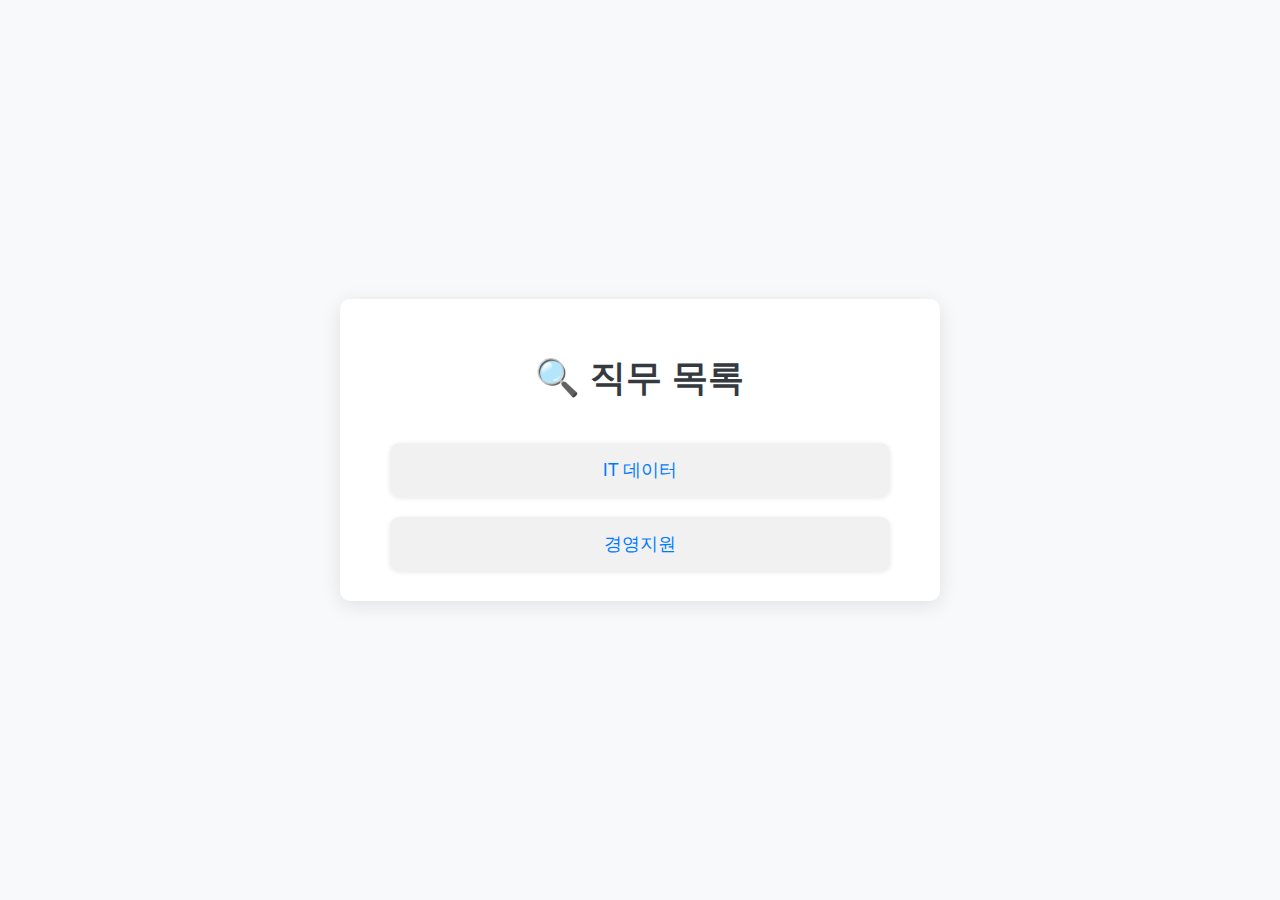
<file: index.html>
<!DOCTYPE html>
<html lang="ko">
<head>
    <meta charset="UTF-8">
    <meta name="viewport" content="width=device-width, initial-scale=1.0">
    <title>취업 성공 가이드</title>
    <style>
        body {
            font-family: 'Arial', sans-serif;
            background-color: #f8f9fa;
            margin: 0;
            padding: 0;
            display: flex;
            justify-content: center;
            align-items: center;
            height: 100vh;
        }
        .container {
            background-color: #ffffff;
            border-radius: 10px;
            box-shadow: 0 4px 20px rgba(0, 0, 0, 0.1);
            padding: 30px 50px;
            text-align: center;
            width: 100%;
            max-width: 500px;
        }
        h1 {
            font-size: 36px;
            color: #343a40;
            margin-bottom: 40px;
        }
        .job-list {
            display: flex;
            flex-direction: column;
            gap: 20px;
        }
        .job-list a {
            text-decoration: none;
            color: #007bff;
            font-size: 18px;
            font-weight: 500;
            background-color: #f1f1f1;
            padding: 15px;
            border-radius: 10px;
            box-shadow: 0 1px 5px rgba(0, 0, 0, 0.1);
            transition: background-color 0.3s ease;
        }
        .job-list a:hover {
            background-color: #007bff;
            color: white;
        }
    </style>
</head>
<body>

<div class="container">
    <h1>🔍 직무 목록</h1>
    <div class="job-list">
        <a href="기업목록.html?job=IT데이터">IT 데이터</a>
        <a href="기업목록.html?job=경영지원">경영지원</a>
    </div>
</div>

</body>
</html>
</file>
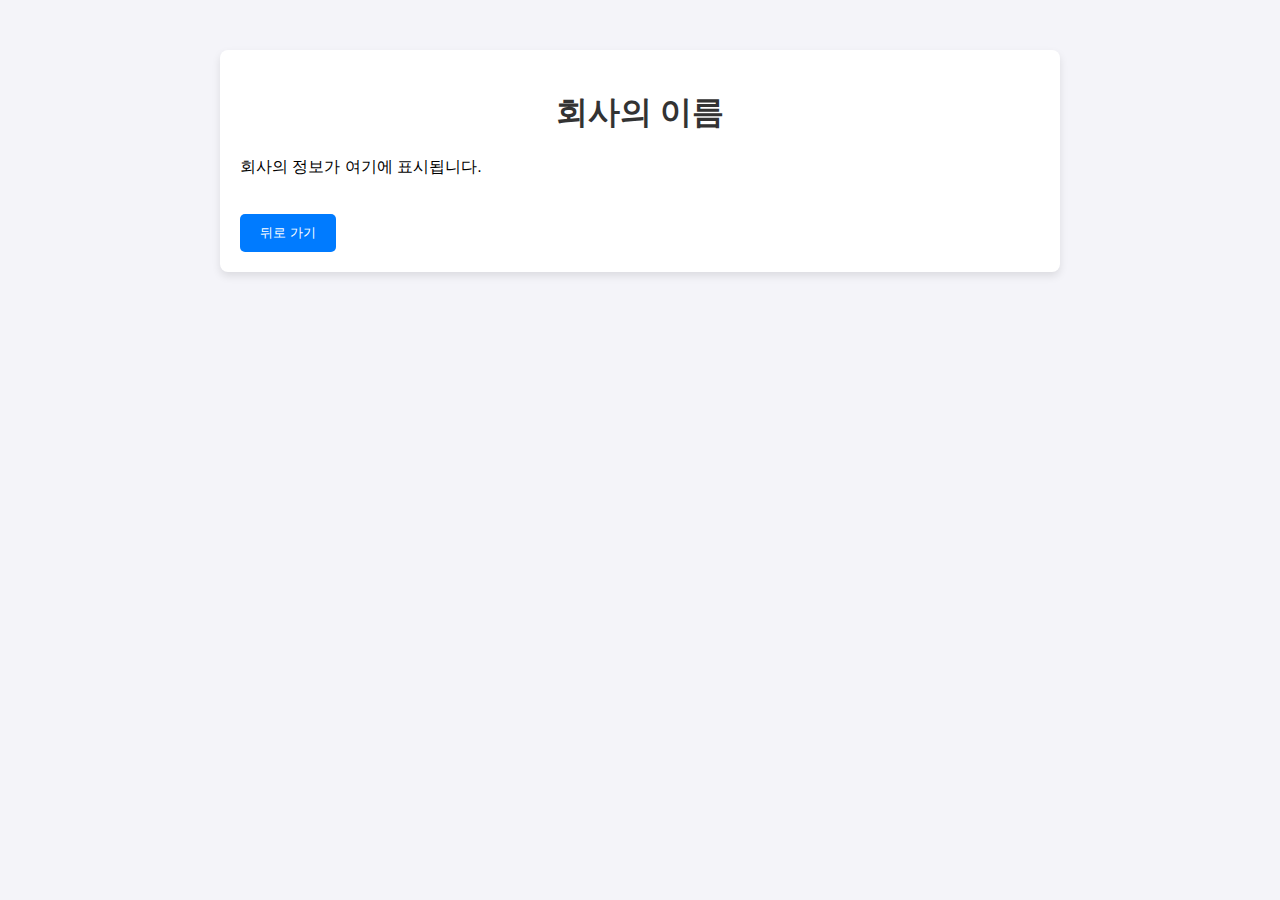
<file: details.html>
<!DOCTYPE html>
<html lang="ko">
<head>
    <meta charset="UTF-8">
    <meta name="viewport" content="width=device-width, initial-scale=1.0">
    <title>회사 세부 정보</title>
    <link rel="stylesheet" href="style.css">
</head>
<body>
    <div class="container">
        <h1 id="company-name">회사의 이름</h1>
        <p id="company-info">회사의 정보가 여기에 표시됩니다.</p>
        <button onclick="goBack()">뒤로 가기</button>
    </div>
    <script src="script.js"></script>
</body>
</html>
</file>
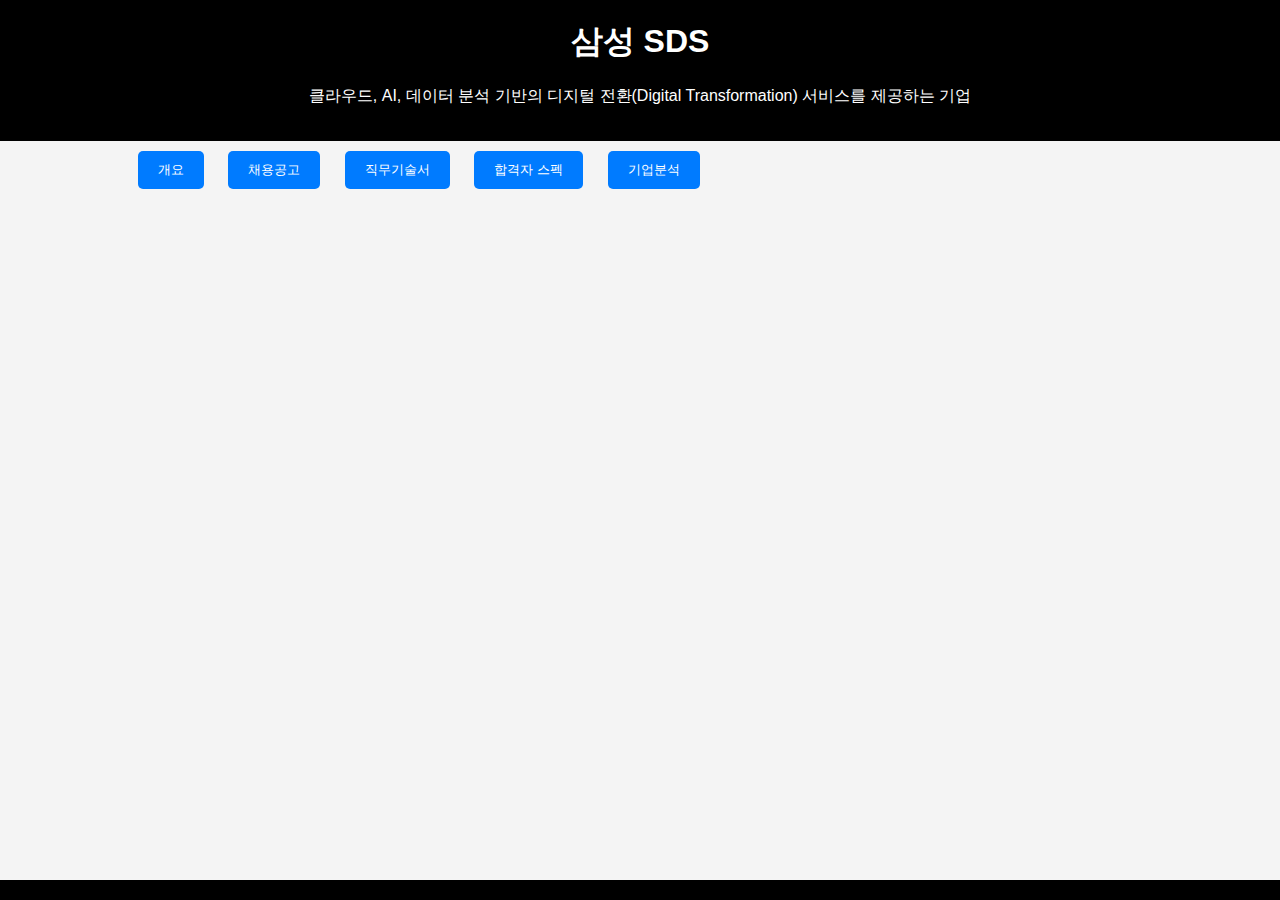
<file: index1.html>
<!DOCTYPE html>
<html lang="ko">
<head>
    <meta charset="UTF-8">
    <meta name="viewport" content="width=device-width, initial-scale=1.0">
    <title>삼성 SDS 홈페이지</title>
    <style>
        body {
            font-family: Arial, sans-serif;
            line-height: 1.6;
            margin: 0;
            padding: 0;
            background-color: #f4f4f4;
        }
        header {
            background: #000;
            color: #fff;
            padding: 1rem 0;
            text-align: center;
        }
        header h1 {
            margin: 0;
        }
        .container {
            width: 80%;
            margin: 0 auto;
        }
        .section {
            display: none;
            margin-top: 20px;
        }
        .section h2 {
            color: #333;
        }
        .button {
            background-color: #007BFF;
            color: white;
            border: none;
            padding: 10px 20px;
            margin: 10px;
            cursor: pointer;
            border-radius: 5px;
        }
        .button:hover {
            background-color: #0056b3;
        }
        footer {
            background: #000;
            color: #fff;
            text-align: center;
            padding: 10px;
            position: absolute;
            width: 100%;
            bottom: 0;
        }
    </style>
</head>
<body>

    <header>
        <h1>삼성 SDS</h1>
        <p>클라우드, AI, 데이터 분석 기반의 디지털 전환(Digital Transformation) 서비스를 제공하는 기업</p>
    </header>

    <div class="container">
        <!-- 버튼 -->
        <button class="button" onclick="toggleSection('overview')">개요</button>
        <button class="button" onclick="toggleSection('jobPostings')">채용공고</button>
        <button class="button" onclick="toggleSection('jobDescription')">직무기술서</button>
        <button class="button" onclick="toggleSection('candidateSpecs')">합격자 스펙</button>
        <button class="button" onclick="toggleSection('companyAnalysis')">기업분석</button>

        <!-- 각 섹션 -->
        <div id="overview" class="section">
            <h2>개요</h2>
            <p>삼성 SDS는 클라우드, AI, 데이터 분석을 기반으로 디지털 전환(Digital Transformation) 서비스를 제공하는 글로벌 IT 기업입니다.</p>
        </div>

        <div id="jobPostings" class="section">
            <h2>채용공고</h2>
            <p><a href="https://linkareer.com/activity/228860" target="_blank">삼성 SDS 채용공고</a></p>
        </div>

        <div id="jobDescription" class="section">
            <h2>직무기술서</h2>
            <p>직무기술서 파일을 다운로드 하세요: <a href="file://mnt/data/(삼성SDS)%20직무소개서.pdf" target="_blank">직무소개서 파일</a></p>
        </div>

        <div id="candidateSpecs" class="section">
            <h2>합격자 스펙</h2>
            <ul>
                <li>학사 이상의 학위 (관련 전공 우대)</li>
                <li>AI, 클라우드, 데이터 분석 관련 경험</li>
                <li>팀워크 및 협업 능력</li>
                <li>글로벌 프로젝트 경험이 있으면 우대</li>
            </ul>
        </div>

        <div id="companyAnalysis" class="section">
            <h2>기업분석</h2>
            <p>IT 서비스 산업은 클라우드, AI, 데이터 분석 등 첨단 기술을 중심으로 빠르게 성장하고 있습니다.</p>
            <p>기업들은 비용 효율성과 운영 효율성, 디지털 전환의 필요성에 따라 클라우드 및 AI 도입을 가속화하고 있습니다.</p>
            <p>글로벌 경쟁 심화와 함께 보안성, 맞춤형 솔루션, 파트너십 확대가 주요 트렌드로 부상하고 있습니다.</p>
        </div>
    </div>

    <footer>
        <!-- "2025 삼성 SDS. All rights reserved." 문구를 삭제함 -->
    </footer>

    <script>
        // 섹션 토글 함수
        function toggleSection(sectionId) {
            const sections = document.querySelectorAll('.section');
            sections.forEach((section) => {
                section.style.display = 'none'; // 모든 섹션 숨기기
            });
            const sectionToDisplay = document.getElementById(sectionId);
            sectionToDisplay.style.display = 'block'; // 클릭한 섹션만 보이기
        }
    </script>

</body>
</html>
</file>
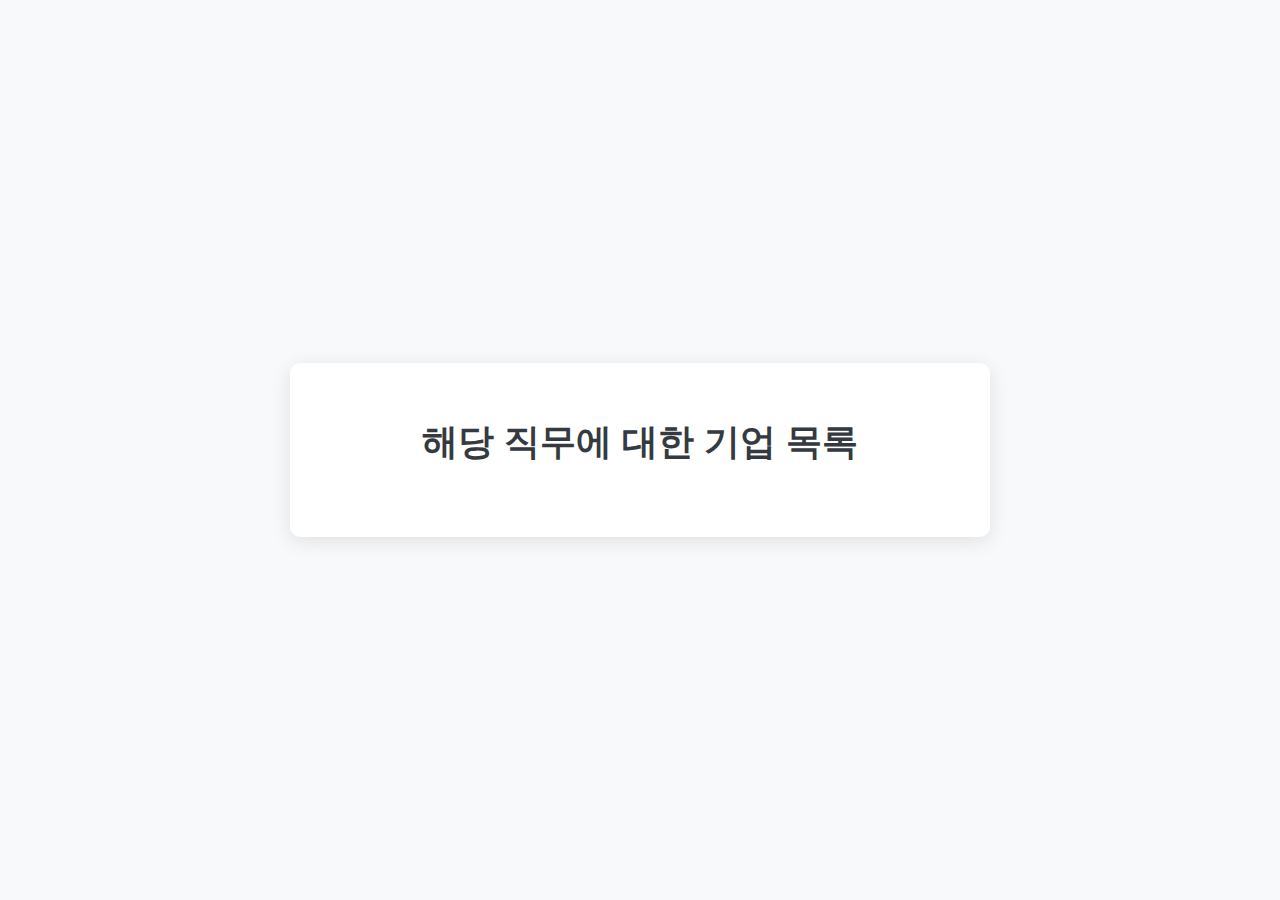
<file: 기업목록.html>
<!DOCTYPE html>
<html lang="ko">
<head>
    <meta charset="UTF-8">
    <meta name="viewport" content="width=device-width, initial-scale=1.0">
    <title>기업 목록</title>
    <style>
        body {
            font-family: 'Arial', sans-serif;
            background-color: #f8f9fa;
            margin: 0;
            padding: 0;
            display: flex;
            justify-content: center;
            align-items: center;
            height: 100vh;
        }
        .container {
            background-color: #ffffff;
            border-radius: 10px;
            box-shadow: 0 4px 20px rgba(0, 0, 0, 0.1);
            padding: 30px 50px;
            text-align: center;
            width: 100%;
            max-width: 600px;
        }
        h1 {
            font-size: 36px;
            color: #343a40;
            margin-bottom: 40px;
        }
        .company-list {
            margin-top: 30px;
            display: none; /* 기본적으로 기업 목록 숨기기 */
        }
        .company-list li {
            background: white;
            padding: 20px;
            margin: 12px 0;
            border-radius: 8px;
            list-style-type: none;
            box-shadow: 0 2px 5px rgba(0,0,0,0.1);
            transition: transform 0.3s ease, background-color 0.3s ease;
        }
        .company-list li:hover {
            transform: scale(1.05);
            background-color: #f1f1f1;
        }
        .company-list a {
            text-decoration: none;
            color: #007bff;
            font-size: 18px;
            font-weight: bold;
        }
    </style>
</head>
<body>

<div class="container">
    <h1>해당 직무에 대한 기업 목록</h1>

    <!-- 직무에 해당하는 기업 목록을 보여줍니다 -->
    <div id="IT데이터" class="company-list">
        <ul>
            <li><a href="기업상세.html?company=SDS">삼성SDS</a></li>
        </ul>
    </div>

    <div id="경영지원" class="company-list">
        <ul>
            <li><a href="기업상세.html?company=Samsung">삼성전자</a></li>
        </ul>
    </div>
</div>

<script>
    // URL 파라미터로 직무 확인
    const urlParams = new URLSearchParams(window.location.search);
    const job = urlParams.get('job');

    // 해당 직무에 해당하는 기업 목록만 보이게 하기
    if (job) {
        document.getElementById(job).style.display = "block";
    }
</script>

</body>
</html>
</file>
<file: style.css>
body {
    font-family: Arial, sans-serif;
    background-color: #f4f4f9;
    margin: 0;
    padding: 0;
}

.container {
    max-width: 800px;
    margin: 50px auto;
    padding: 20px;
    background-color: white;
    border-radius: 8px;
    box-shadow: 0 4px 8px rgba(0, 0, 0, 0.1);
}

h1 {
    text-align: center;
    color: #333;
}

ul {
    list-style: none;
    padding: 0;
}

ul li {
    padding: 10px;
    margin: 5px 0;
    background-color: #eee;
    border-radius: 4px;
}

ul li a {
    text-decoration: none;
    color: #333;
    font-size: 18px;
}

ul li:hover {
    background-color: #ddd;
}

button {
    margin-top: 20px;
    padding: 10px 20px;
    background-color: #007BFF;
    color: white;
    border: none;
    border-radius: 5px;
    cursor: pointer;
}

button:hover {
    background-color: #0056b3;
}
</file>
